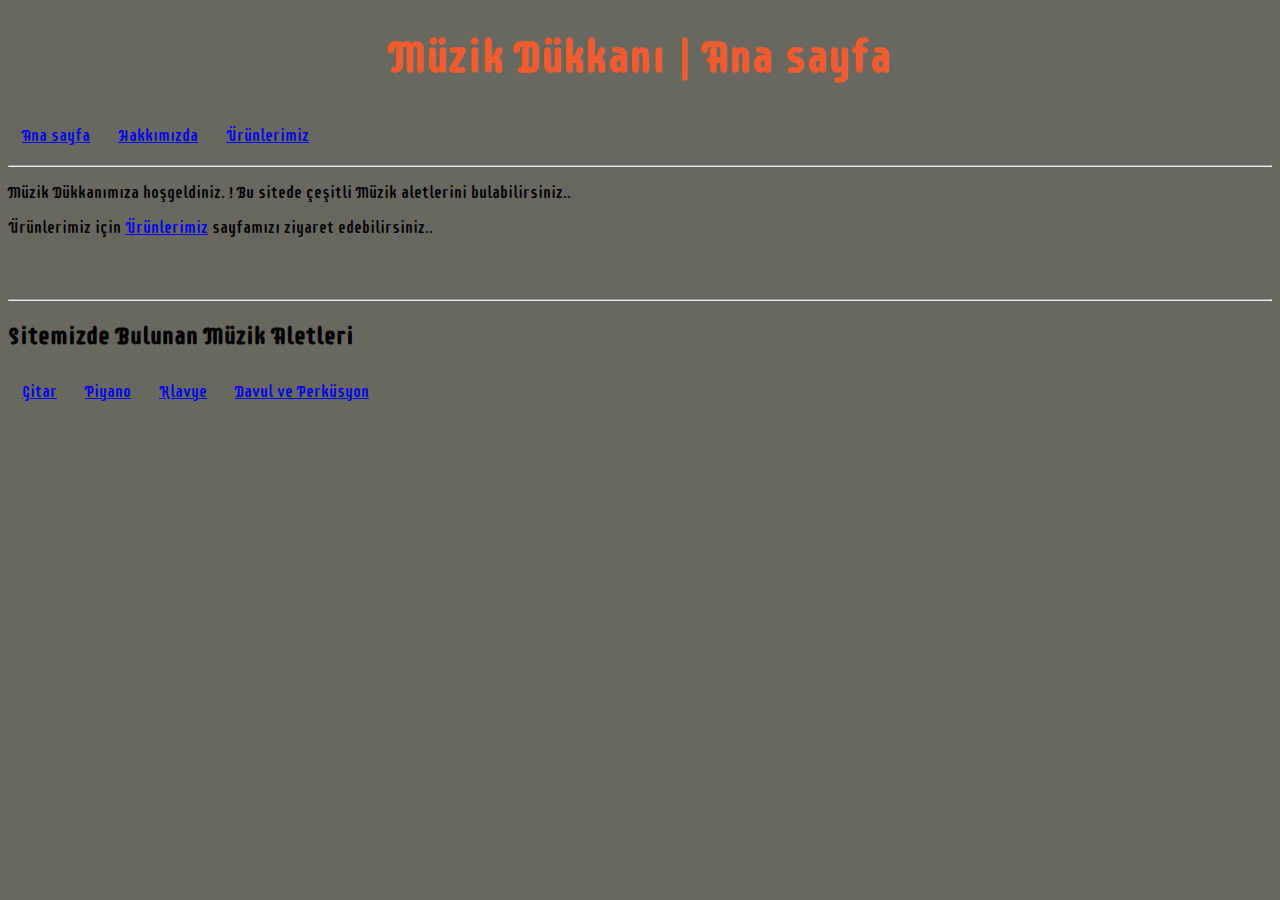
<file: CSS Ödev/index.html>
<!DOCTYPE html>
<html lang="tr">
<head>
    <meta charset="UTF-8">
    <meta http-equiv="X-UA-Compatible" content="IE=edge">
    <meta name="viewport" content="width=device-width, initial-scale=1.0">
    <title>Music </title>

    <link rel="preconnect" href="https://fonts.googleapis.com">
    <link rel="preconnect" href="https://fonts.gstatic.com" crossorigin>
    <link href="https://fonts.googleapis.com/css2?family=Comforter&family=Mochiy+Pop+P+One&family=Supermercado+One&display=swap" rel="stylesheet">

    <link rel="stylesheet" href="css/cssdosya.css">
</head>


<body>
             <div>
    <h1>Müzik Dükkanı | Ana sayfa</h1>
         <section>
   <ul>
        <li><a href="index.html">Ana sayfa</a></li>
        <li><a href="about-us.html">Hakkımızda</a></li>
        <li><a href="product.html">Ürünlerimiz</a></li>
   </ul>
         </section>
    <hr>
    <p>Müzik Dükkanımıza hoşgeldiniz. ! Bu sitede çeşitli Müzik aletlerini bulabilirsiniz..</p>
    <p>Ürünlerimiz için <a href="product.html">Ürünlerimiz</a> sayfamızı ziyaret edebilirsiniz..</p>
    <br>
    <br>
    <hr>
            </div>
        <article>
    <h2 style="text-align: left;">Sitemizde Bulunan Müzik Aletleri</h2>
        <ul>
    <li> <a href="product.html">Gitar</a></li>
    <li> <a href="product.html">Piyano</a></li>
    <li> <a href="product.html">Klavye</a></li>
    <li> <a href="product.html">Davul ve Perküsyon</a></li>
        </ul>
         </article>
</body>
</html>
</file>
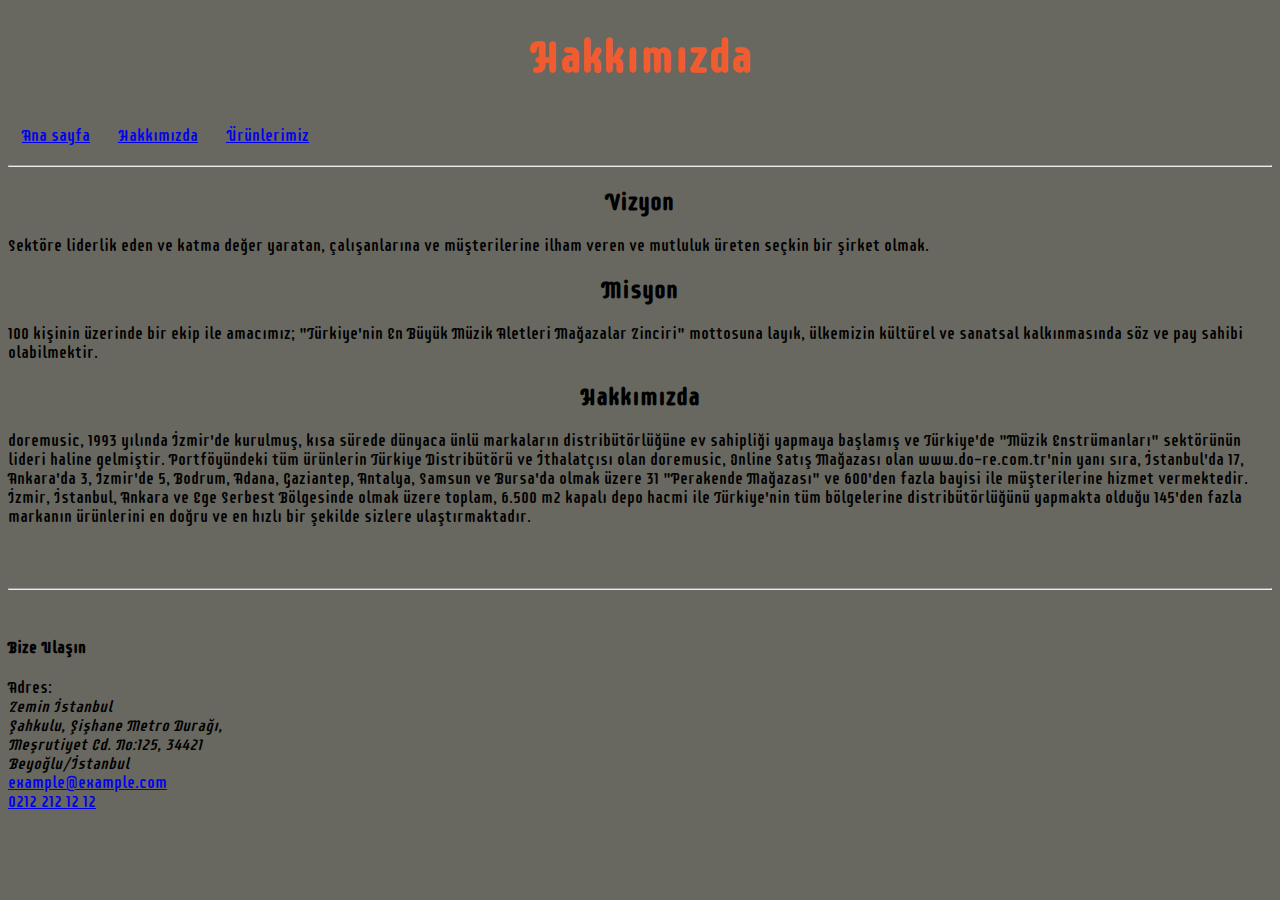
<file: CSS Ödev/about-us.html>
<!DOCTYPE html>
<html lang="tr">
<head>
    <meta charset="UTF-8">
    <meta http-equiv="X-UA-Compatible" content="IE=edge">
    <meta name="viewport" content="width=device-width, initial-scale=1.0">
    <title>Hakkımızda | Muzik Dükkanı </title>
    <link rel="stylesheet" href="css/cssdosya.css">

    <link rel="preconnect" href="https://fonts.googleapis.com">
    <link rel="preconnect" href="https://fonts.gstatic.com" crossorigin>
    <link href="https://fonts.googleapis.com/css2?family=Comforter&family=Mochiy+Pop+P+One&family=Supermercado+One&display=swap" rel="stylesheet">

</head>
<body>

    <h1 style="text-align: center;">Hakkımızda</h1>
    <ul>
        <li><a href="index.html">Ana sayfa</a></li>
        <li><a href="about-us.html">Hakkımızda</a></li>
        <li><a href="product.html">Ürünlerimiz</a></li>
   </ul>
    <hr>
    <h2>Vizyon</h2>
    <p> Sektöre liderlik eden ve katma değer yaratan, çalışanlarına ve müşterilerine ilham veren ve mutluluk üreten seçkin bir şirket olmak.</p>
    <h2>Misyon</h2>
    <p>100 kişinin üzerinde bir ekip ile amacımız; "Türkiye'nin En Büyük Müzik Aletleri Mağazalar Zinciri" mottosuna layık, ülkemizin kültürel ve sanatsal kalkınmasında söz ve pay sahibi olabilmektir.</p>
    <h2>Hakkımızda</h2>
    <p>doremusic, 1993 yılında İzmir'de kurulmuş, kısa sürede dünyaca ünlü markaların distribütörlüğüne ev sahipliği yapmaya başlamış ve Türkiye'de "Müzik Enstrümanları" sektörünün lideri haline gelmiştir.


        Portföyündeki tüm ürünlerin Türkiye Distribütörü ve İthalatçısı olan doremusic, Online Satış Mağazası olan www.do-re.com.tr'nin yanı sıra, İstanbul'da 17, Ankara'da 3, İzmir'de 5, Bodrum, Adana, Gaziantep, Antalya, Samsun ve Bursa'da olmak üzere 31 "Perakende Mağazası" ve 600'den fazla bayisi ile müşterilerine hizmet vermektedir.
        
        
        İzmir, İstanbul, Ankara ve Ege Serbest Bölgesinde olmak üzere toplam, 6.500 m2 kapalı depo hacmi ile Türkiye'nin tüm bölgelerine distribütörlüğünü yapmakta olduğu 145'den fazla markanın ürünlerini en doğru ve en hızlı bir şekilde sizlere ulaştırmaktadır.</p>

        <footer>
            <br>
            <br>
            <hr>
            <br>

            <h4>Bize Ulaşın</h4>
            Adres:<address>
                Zemin İstanbul
                <br>
                Şahkulu, Şişhane Metro Durağı,
<br> Meşrutiyet Cd. No:125, 34421 
<br> Beyoğlu/İstanbul
            </address>
            <a href="mailto:example@example.com">example@example.com</a>
            <br>
            <a href="tel:0212 212 12 12">0212 212 12 12</a>
        </footer>

        
</body>
</html>
</file>
<file: CSS Ödev/css/cssdosya.css>
h1 {
    color:rgb(240, 92, 47);
    font-family: 'Comforter', cursive;
    font-family: 'Mochiy Pop P One', sans-serif;
    font-family: 'Supermercado One', cursive;
    font-size: 45px;
    text-align:center;
   }

   ul {
        

        list-style-type: none;
    
        margin: 0;
    
        padding: 0;
    
        overflow: hidden;
      }

      li {
        float: left;
        
    }
    
    li a {
        display: block;
    
        padding:12px 14px;

    }

    h2 {
        text-align: center;
    }
    body {
        background-color:rgb(104, 104, 96);
        font-family: 'Comforter', cursive;
        font-family: 'Mochiy Pop P One', sans-serif;
        font-family: 'Supermercado One', cursive;
        
    }
</file>
